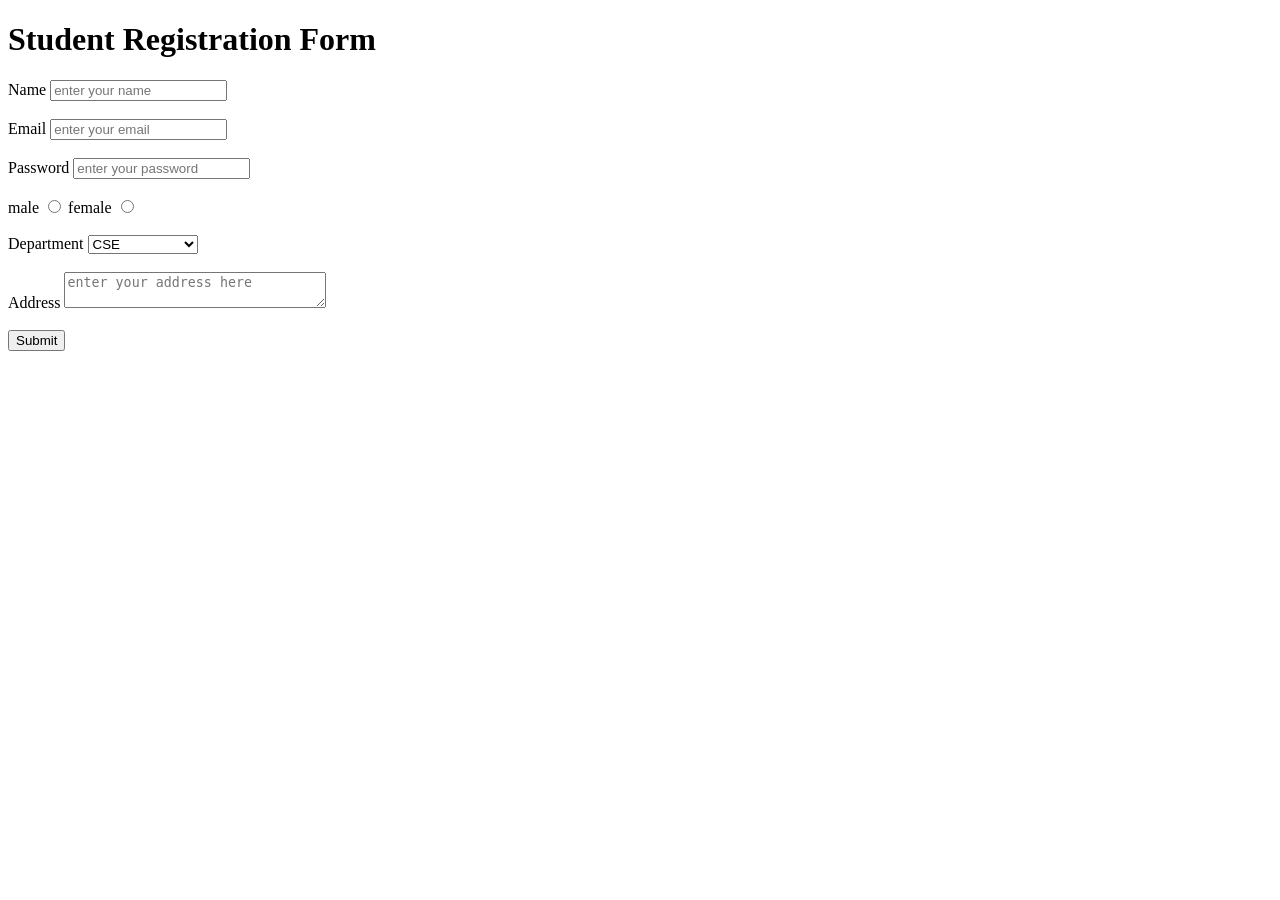
<file: index.html>
<!DOCTYPE html>
<html lang="en">
<head>
    <meta charset="UTF-8">
    <meta name="viewport" content="width=device-width, initial-scale=1.0">
    <title>Student Registration Form</title>
</head>
<body>
<header>
    <h1>Student Registration Form</h1> 
</header>
<main>
    <form action="">
           <label for="name">Name</label>
    <input type="text" placeholder="enter your name" required>
    <br><br>
    <label for="Email">Email</label>
    <input type="email" placeholder="enter your email"required>
    <br><br>
    <label for="pass">Password</label>
    <input type="password" placeholder="enter your password"required>
    <br><br>
    <label for="">male</label>
    <input type="radio" name="gender">
    <label for="">female</label>
    <input type="radio" name="gender">
    <br><br>
    <label for="depart">Department</label>
    <select name="Department" id="">
         <option value="cse">CSE</option>
        <option value="ece">ECE</option>
        <option value="eee">EEE</option>
        <option value="civil">CIVIL</option>
        <option value="mech">MECHANICAL</option>
    </select>
    <br><br>
    <label for="address">Address</label>
    <textarea rows="2" cols="30" placeholder="enter your address here"></textarea>
    <br><br>
    <button>Submit</button>
    </form>
</main>
</body>
</html>
</file>
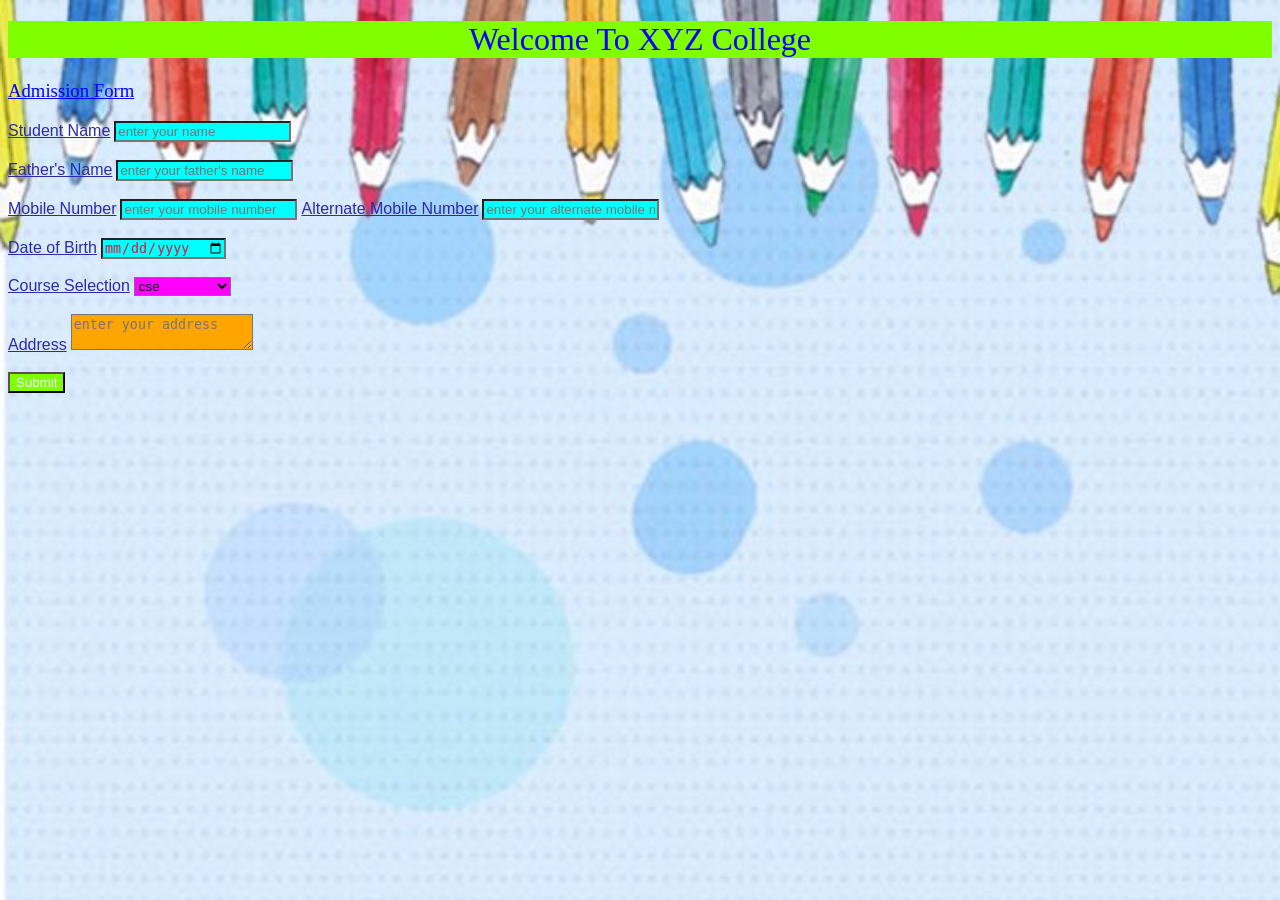
<file: college admission form.html>
<!DOCTYPE html>
<html lang="en">
<head>
    <meta charset="UTF-8">
    <meta name="viewport" content="width=device-width, initial-scale=1.0">
    <title>Admission form</title>
    <link rel="stylesheet" href="admission.css">
</head>
<body>
    <header>
        <h1>Welcome To XYZ College</h1>
        <h3 class="admit">Admission Form</h3>
    </header>
    <main>
        <form action="">
            <label for="name">Student Name</label>
            <input type="text" placeholder="enter your name" required>
            <br><br>
            <label for="father name">Father's Name</label>
            <input type="text" placeholder="enter your father's name" required>
            <br><br>
            <label for="number">Mobile Number</label>
            <input type="tel" placeholder="enter your mobile number" required>
            <label for="alternate">Alternate Mobile Number</label>
            <input type="tel" placeholder="enter your alternate mobile number ">
            <br><br>
            <label for="date">Date of Birth</label>
            <input type="date" required>
            <br><br>
            <label for="Course Selection">Course Selection</label>
            <select name="Course Selection" id="">
                <option>cse</option>
                <option>ece</option>
                <option>eee</option>
                <option>civil</option>
                <option>mech</option>
                <option>data science</option>
                <option>aids</option>
                <option>vlsi</option>
                <option>cs-it</option>
            </select>
            <br><br>
            <label for="address">Address</label>
            <textarea name="Address" id="" placeholder="enter your address"></textarea>
            <br><br>
            <button>
                Submit
            </button>

        </form>
    </main>
</body>
</html>
</file>
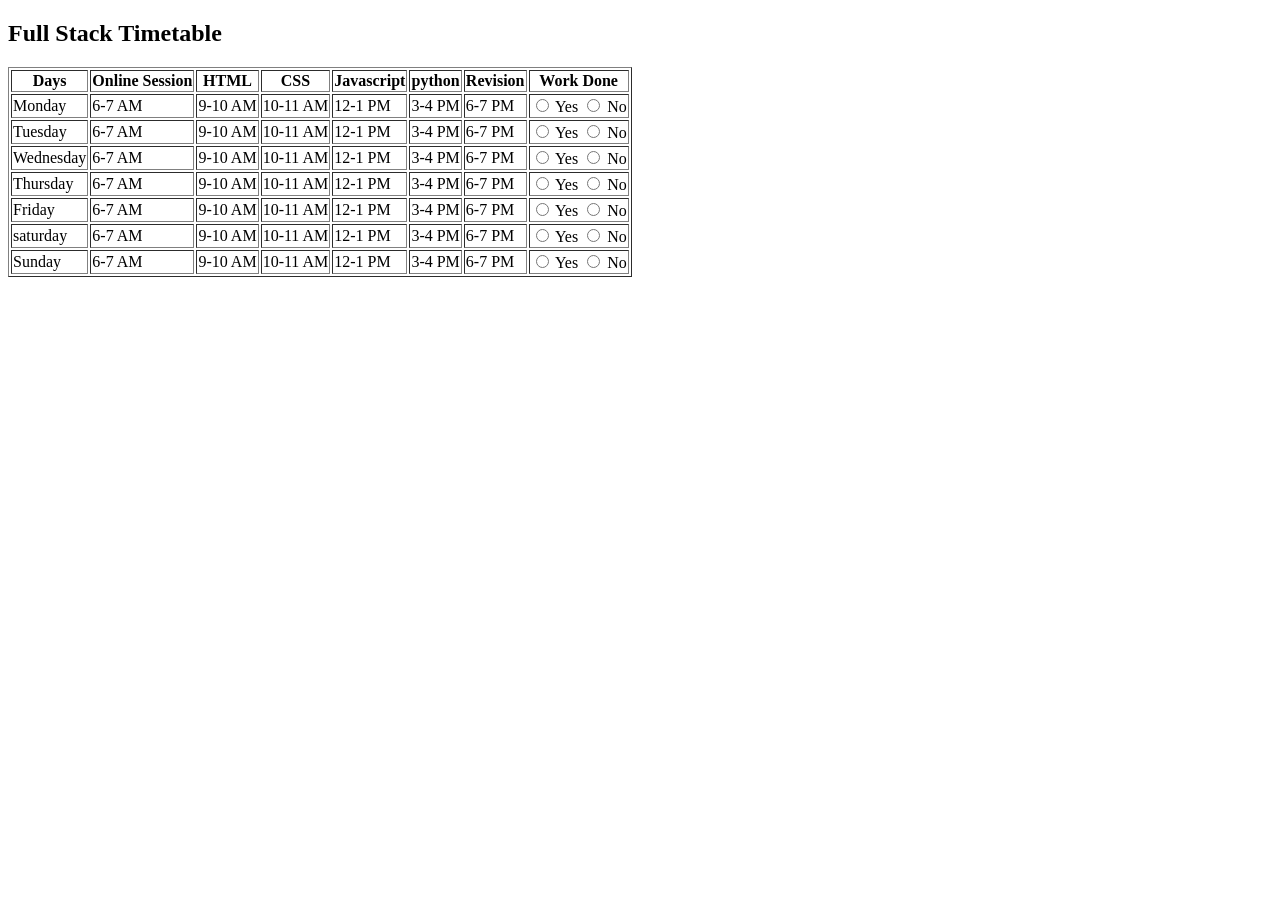
<file: timetable.html>
<!DOCTYPE html>
<html lang="en">
<head>
    <meta charset="UTF-8">
    <meta name="viewport" content="width=device-width, initial-scale=1.0">
    <title>Timetable</title>
</head>
<body>
    <header>
        <h2>Full Stack Timetable</h2>
    </header>
   <table border="1">
    <tr>
        <th>Days</th>
        <th>Online Session</th>
        <th>HTML</th>
        <th>CSS</th>
        <th>Javascript</th>
        <th>python</th>
        <th>Revision</th>
        <th>Work Done</th>
    </tr>
    <tr>
        <td>Monday</td>
        <td>6-7 AM</td>
        <td>9-10 AM</td>
        <td>10-11 AM</td>
        <td>12-1 PM</td>
        <td>3-4 PM</td>
        <td>6-7 PM</td>
        <td>
            <input type="radio" name="Monday"> Yes
            <input type="radio" name="Monday"> No
        </td>
    </tr>
    <tr>
        <td>Tuesday</td>
        <td>6-7 AM</td>
        <td>9-10 AM</td>
        <td>10-11 AM</td>
        <td>12-1 PM</td>
        <td>3-4 PM</td>
        <td>6-7 PM</td>
        <td><input type="radio" name="Tuesday"> Yes
            <input type="radio" name="Tuesday"> No
        </td>
    </tr>
    <tr><td>Wednesday</td>
        <td>6-7 AM</td>
        <td>9-10 AM</td>
        <td>10-11 AM</td>
        <td>12-1 PM</td>
        <td>3-4 PM</td>
        <td>6-7 PM</td>
        <td><input type="radio" name="Wednesday"> Yes
            <input type="radio" name="Wednesday"> No
        </td>
    </tr>
    <tr><td>Thursday</td>
        <td>6-7 AM</td>
        <td>9-10 AM</td>
        <td>10-11 AM</td>
        <td>12-1 PM</td>
        <td>3-4 PM</td>
        <td>6-7 PM</td>
        <td>
            <input type="radio" name="Thursday"> Yes
            <input type="radio" name="Thursday"> No
        </td>
    </tr>
    <tr><td>Friday</td>
        <td>6-7 AM</td>
        <td>9-10 AM</td>
        <td>10-11 AM</td>
        <td>12-1 PM</td>
        <td>3-4 PM</td>
        <td>6-7 PM</td>
        <td>
            <input type="radio" name="Friday"> Yes
            <input type="radio" name="Friday"> No
        </td>
    </tr>
    <tr><td>saturday</td>
        <td>6-7 AM</td>
        <td>9-10 AM</td>
        <td>10-11 AM</td>
        <td>12-1 PM</td>
        <td>3-4 PM</td>
        <td>6-7 PM</td>
        <td>
            <input type="radio" name="saturday"> Yes
            <input type="radio" name="saturday"> No
        </td>
    </tr>
    <tr>
        <td>Sunday</td>
        <td>6-7 AM</td>
        <td>9-10 AM</td>
        <td>10-11 AM</td>
        <td>12-1 PM</td>
        <td>3-4 PM</td>
        <td>6-7 PM</td>
        <td>
            <input type="radio" name="Sunday"> Yes
            <input type="radio" name="Sunday"> No
        </td>
    </tr>
   </table> 
</body>
</html>
</file>
<file: admission.css>
h1{
    color: blue;
    background-color: chartreuse;
    font-family: Georgia, 'Times New Roman', Times, serif;
    font-weight: 200;
    text-align: center;
}
.admit{
    color: rgb(0, 4, 255);
    font-family: Georgia, 'Times New Roman', Times, serif;
    font-weight: 100;
    width: fit-content;
    text-decoration: underline;
}
button{
    background-color: chartreuse;
    color: aliceblue;
}
textarea{
    color: rgb(188, 31, 178);
    background-color: orange;
}
label{
    color: rgb(46, 42, 165);
    text-decoration: dotted;
    font-family: 'Gill Sans', 'Gill Sans MT', Calibri, 'Trebuchet MS', sans-serif;
    text-decoration: underline;
}
input{
    background-color: cyan;
    color: crimson;
    
}
select{
    color: black;
    background-color: fuchsia;
}
body{
    background-image: url(image/image.jpg);
    background-size: cover;
    background-position: top;
}
</file>
